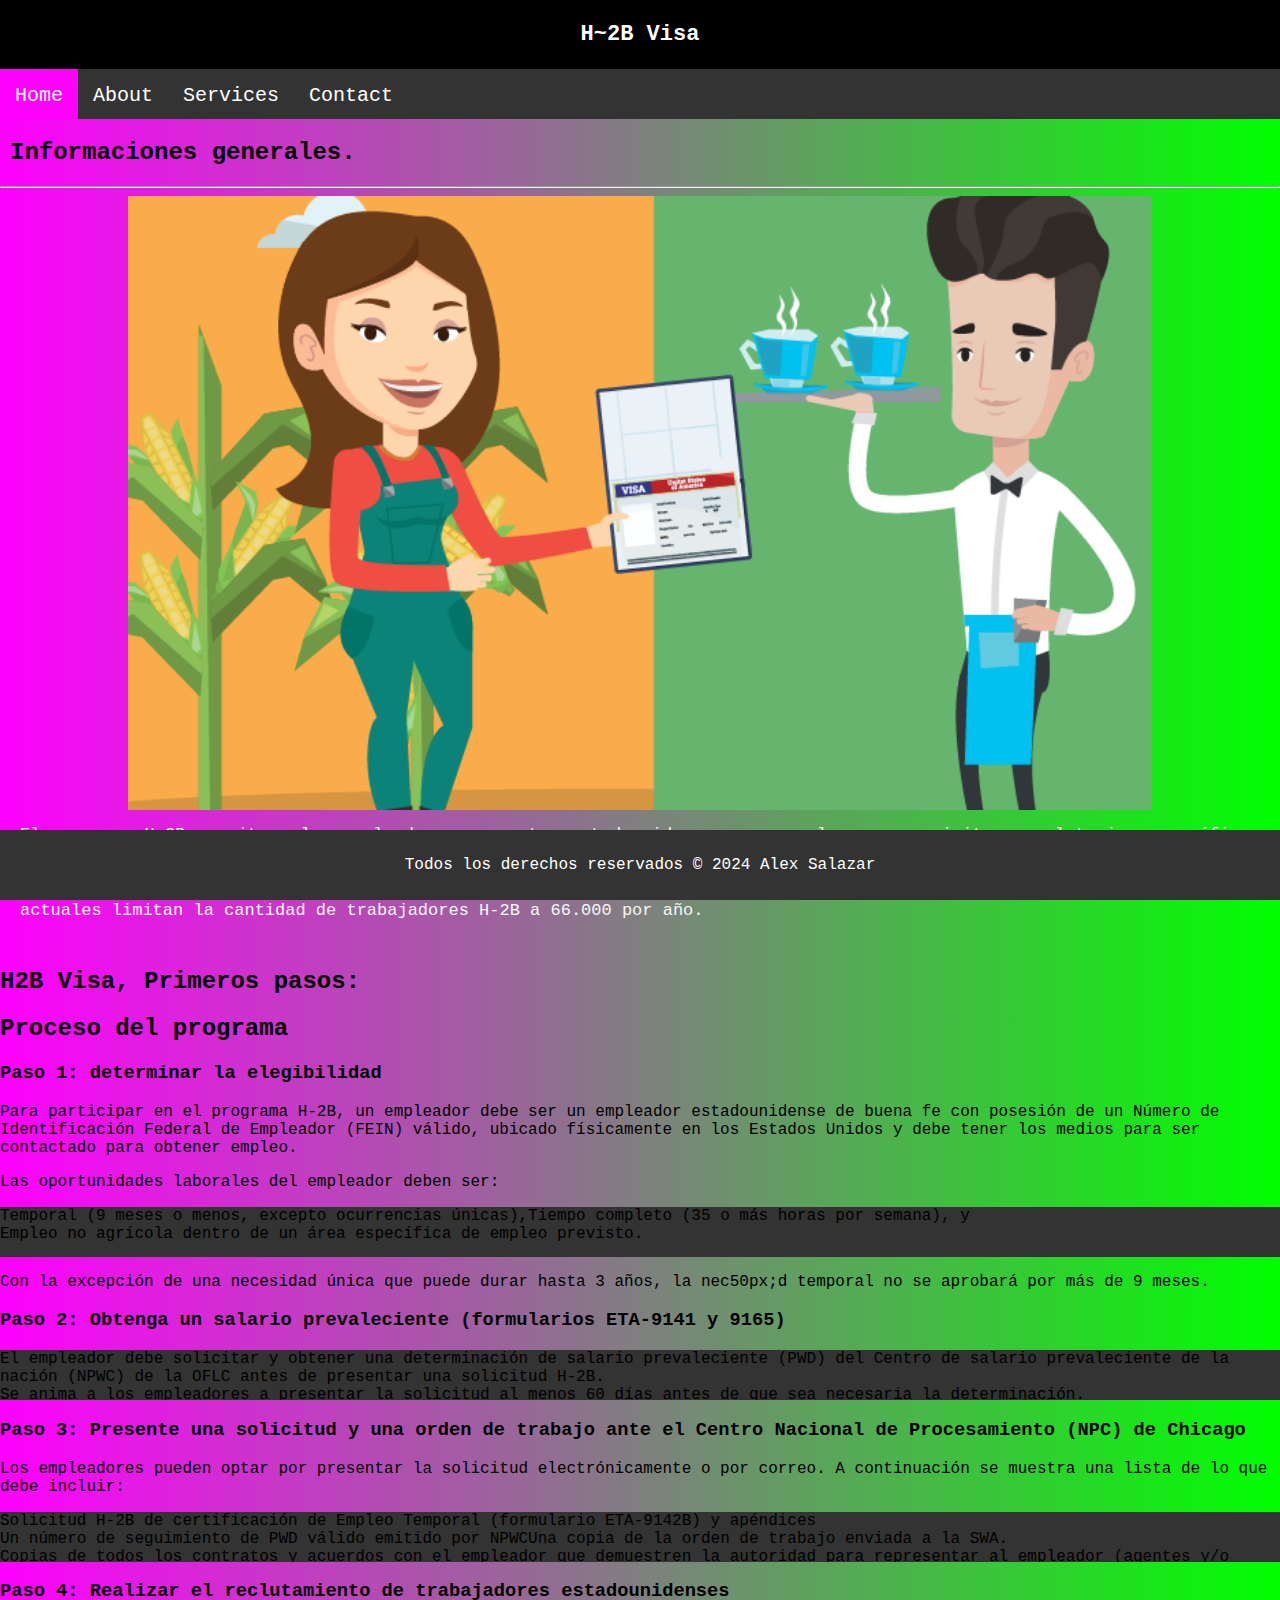
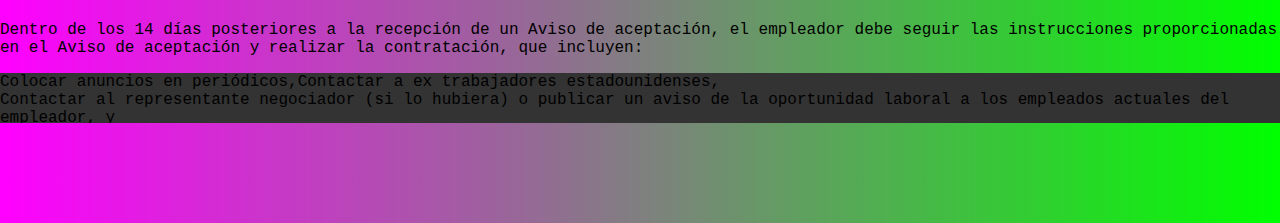
<file: index.html>
<!DOCTYPE html>
<html lang="en">
<head>
    <meta charset="UTF-8">
    <meta name="viewport" content="width=device-width, initial-scale=1.0">
    <link rel="shortcut icon" href="https://do.usembassy.gov/wp-content/themes/mwp/images/favicon/mwpr/favicon.ico" type="image/x-icon">
    <title>H2B Visa</title>
    <link rel="stylesheet" href="main.css">
    <link rel="stylesheet" href="/styles/index.css">
    <link rel="stylesheet" href="https://cdnjs.cloudflare.com/ajax/libs/font-awesome/5.15.3/css/all.min.css"/>
</head>
<body>
    <header>    
        <nav>  
         <input type="checkbox" id="check">
         <label for="check" class="checkbtn">
          <i class="fas fa-bars"></i>
        </label>
        <label class="logo">H~2B Visa</label>
        
            <ul>
                <li><a class="active" href="index.html">Home</a></li>
                <li><a href="about.html">About</a></li>
                <li><a href="services.html">Services</a></li>
                <li><a href="contact.html">Contact</a></li>
            </ul>
        </nav>
    </header>
    <h2 class="subtitulo">Informaciones generales.</h2>
    <hr>

    <article class="container">    
        <img class="imgleft imgPrincipal" src="/assets/img/h2b1.png" alt="" />
        <p class="textoDerecho textoDerechoR">
          El programa H-2B permite a los empleadores o agentes estadounidenses
           que
          cumplen con requisitos regulatorios específicos traer ciudadanos
          extranjeros a los Estados Unidos para ocupar empleos temporales no
          agrícolas. <br> Un empleador estadounidense,o
          un agente estadounidense, como se describe en las regulaciones, deben
          presentar el Formulario I-129, petición para un trabajador no
          inmigrante, en nombre de un posible trabajador. Las regulaciones actuales
          limitan la cantidad de trabajadores H-2B a 66.000 por año. 
        </p>
      </div>
      <br />
      <article class="article">
        <h2 id="tituloTres">H2B Visa, Primeros pasos:</h2>
      </article>
  
      
        <div class="main">
       
          <h2  id="tituloCuatro">Proceso del programa</h2>
          <h3 id="hiden">Paso 1: determinar la elegibilidad</h3>
          <p >
            Para participar en el programa H-2B, un empleador debe ser un
            empleador estadounidense de buena fe con posesión de un Número de
            Identificación Federal de Empleador (FEIN) válido, ubicado físicamente
            en los Estados Unidos y debe tener los medios para ser contactado para
            obtener empleo.
          </p>
          <p>Las oportunidades laborales del empleador deben ser:</p>
          <ul>
            <li>Temporal (9 meses o menos, excepto ocurrencias únicas),</li>
            <li>Tiempo completo (35 o más horas por semana), y&nbsp;</li>
            <li>
              Empleo no agrícola dentro de un área específica de empleo previsto.
            </li>
          </ul>
          <p>
            Con la excepción de una necesidad única que puede durar hasta 3 años,
            la nec50px;d temporal no se aprobará por más de 9 meses.
          </p>
          <h3>
            Paso 2: Obtenga un salario prevaleciente (formularios ETA-9141 y 9165)
          </h3>
          <ul>
            <li>
              El empleador debe solicitar y obtener una determinación de salario
              prevaleciente (PWD) del Centro de salario prevaleciente de la nación
              (NPWC) de la OFLC antes de presentar una solicitud H-2B.
            </li>
            <li>
              Se anima a los empleadores a presentar la solicitud al menos 60 días
              antes de que sea necesaria la determinación.
            </li>
          </ul>
          <h3>
            Paso 3: Presente una solicitud y una orden de trabajo ante el Centro
            Nacional de Procesamiento (NPC) de Chicago
          </h3>
          <p>
            Los empleadores pueden optar por presentar la solicitud
            electrónicamente o por correo. A continuación se muestra una lista de
            lo que debe incluir:
          </p>
          <ul>
            <li>
              Solicitud H-2B de certificación de Empleo Temporal (formulario
              ETA-9142B) y apéndices
            </li>
            <li>Un número de seguimiento de PWD válido emitido por NPWC</li>
            <li>Una copia de la orden de trabajo enviada a la SWA.</li>
            <li>
              Copias de todos los contratos y acuerdos con el empleador que
              demuestren la autoridad para representar al empleador (agentes y/o
              reclutadores)
            </li>
            <li>
              Información de contacto de todas las personas y entidades
              contratadas o que trabajan para reclutadores o agentes, incluidos
              los subagentes o empleados de dichas personas y entidades (según
              corresponda)
            </li>
            <li>
              Ley de Protección de Trabajadores Agrícolas Migrantes y Temporales
              (MSPA) Certificado de Registro de Contratista de Trabajo Agrícola
              (agentes, según corresponda)
            </li>
            <li>Cualquier documentación de respaldo aplicable.</li>
          </ul>
          <h3>
            Paso 4: Realizar el reclutamiento de trabajadores estadounidenses
          </h3>
          <p>
            Dentro de los 14 días posteriores a la recepción de un Aviso de
            aceptación, el empleador debe seguir las instrucciones proporcionadas
            en el Aviso de aceptación y realizar la contratación, que incluyen:
          </p>
          <ul>
            <li>Colocar anuncios en periódicos,</li>
            <li>Contactar a ex trabajadores estadounidenses,</li>
            <li>
              Contactar al representante negociador (si lo hubiera) o publicar un
              aviso de la oportunidad laboral a los empleados actuales del
              empleador, y
            </li>
            <li>
              Realizar cualquier reclutamiento adicional, si así lo indica el
              Oficial Certificador.
            </li>
          </ul>
        </div>





    </article>

















    <footer>
        <p>Todos los derechos reservados &copy; 2024 Alex Salazar</p>
    </footer>


</body>
</html>
</file>
<file: main.css>
*{
    box-sizing: border-box;
}
body{
    font-family:'Courier New', Courier, monospace;
    background: linear-gradient(to right, rgb(255, 0, 255), rgb(0, 255, 0));
    margin: 0;
    padding: 0;
    padding-bottom: 100px;
}
header{
    text-align: center;
}

ul{
    list-style-type: none;
    padding: 0;
    margin: 0;
    overflow: hidden;
    background-color: #333;
    height: 50px;
    width: 100%;
}
li{
    float: left;
}
li a{
    display: block;
    padding: 15px;
    text-align: center;
    color: white;
    text-decoration: none;
    font-size: 20px;

}
.active{
    background-color:rgb(255, 0, 255);
    cursor:default;
    
} 
li a:hover:not(.active) {
    background-color:#111;
}

.logo{
   background-color: black;
   margin: 0;
   padding: 22px;
   color: rgb(252, 252, 252);
   font-weight: 900;
   display: block;
    font-size: 22px;
}

footer{
    position: fixed;
    text-align: center;
    background-color:#333;
    color: white;
    padding: 10px;
    margin-top: 15px;
    bottom: 0;
    width: 100%;
}

.checkbtn{
    font-size: 30px;
    color: white;
    float: right;
    line-height: 80px;
    margin-right: 40px;
    cursor: pointer;
    display: none;
  }
  #check{
    display: none;
  }
  @media (max-width: 575.98px) { 

    .checkbtn{
        display: block;
    }
    li a{
        font-size: 16px;
    }
   ul{
    position: fixed;
    width: 100%;
    height: 100vh;
    background: #2c3e50;
    top:auto;
    left: -100%;
    text-align: center;
    transition: all 0.5s ease;
    
    
  } 
 li{
    float: none;
    display: block;
    margin: 50px 0;
    line-height: 30px;
  }
  li a{
    padding: 10px;
    font-size: 18px;
    font-size: 25px;
  }
  li a:hover,a:active {
    color:#a500e6;
   
  }
  .active{
    color:black;
    background-color: #2c3e50;
  }
  .logo{
    font-size: 28px;
  }
  hr{
    display: none;
  }
  #check:checked ~ ul{
    left: 0;
  }

   }
</file>
<file: styles/index.css>
article img.imgPrincipal{

  position: relative;
  width: 80%;
  left: 50%;
  transform: translate(-50%, 0);
  -ms-transform: translate(-50%, 0);
  -webkit-transform: translate(-50%, 0);
}
.textoDerechoR{
  text-align:justify;
  margin: 10px 20px;
font-size: 17px;
  color:rgb(246, 246, 246);
}

.subtitulo{
  margin-left: 10px;
}
</file>
